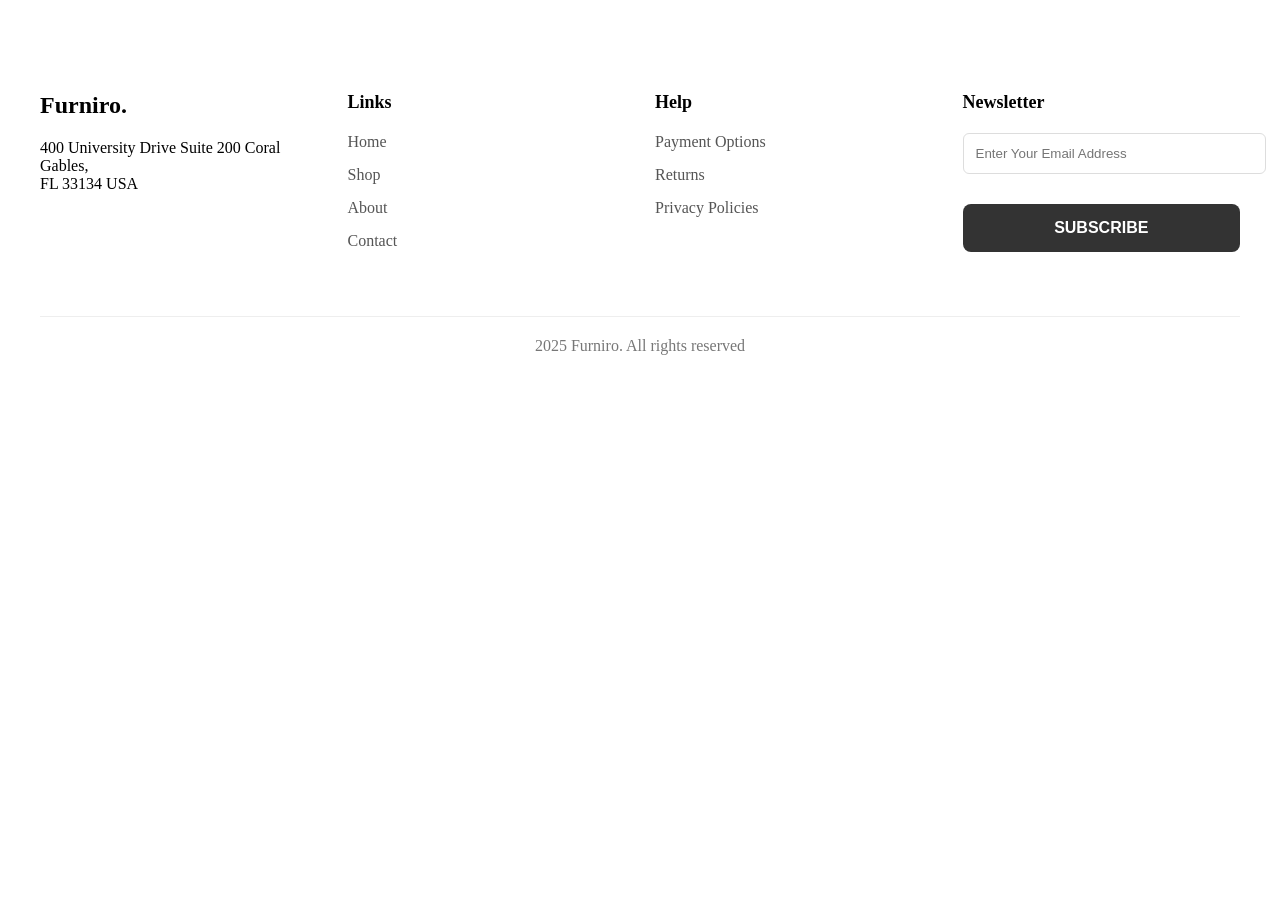
<file: footer.html>
<!DOCTYPE html>
<html lang="en">
<head>
    <meta charset="UTF-8">
    <meta name="viewport" content="width=device-width, initial-scale=1.0">
    <title>Document</title>
    <link rel="stylesheet" href="footer.css" />
</head>
<body>
  <footer>
    <div class="footer-content">
      <div class="footer-column">
        <h3>Furniro.</h3>
        <p>400 University Drive Suite 200 Coral Gables,<br />FL 33134 USA</p>
      </div>
      <div class="footer-column">
        <h4>Links</h4>
        <ul>
          <li><a href="#">Home</a></li>
          <li><a href="#">Shop</a></li>
          <li><a href="#">About</a></li>
          <li><a href="#">Contact</a></li>
        </ul>
      </div>
      <div class="footer-column">
        <h4>Help</h4>
        <ul>
          <li><a href="#">Payment Options</a></li>
          <li><a href="#">Returns</a></li>
          <li><a href="#">Privacy Policies</a></li>
        </ul>
      </div>
      <div class="footer-column">
        <h4>Newsletter</h4>
        <input type="email" placeholder="Enter Your Email Address" />
        <button>SUBSCRIBE</button>
      </div>
    </div>
    <p class="copyright">2025 Furniro. All rights reserved</p>
  </footer>

  <script src="footer.js"></script>
</body>
</html>
</file>
<file: footer.css>
button {
  background-color: #333;
  color: white;
  padding: 15px 30px;
  border: none;
  border-radius: 8px;
  cursor: pointer;
  margin-top: 20px;
  font-size: 16px;
  font-weight: bold;
  transition: background-color 0.3s;
  width: 100%;
}

button:hover {
  background-color: #555;
}

footer {
  background-color: #fff;
  padding: 60px 20px 30px;
  text-align: left;
  margin-top: auto;
}

.footer-content {
  display: flex;
  flex-wrap: wrap;
  justify-content: space-between;
  max-width: 1200px;
  margin: 0 auto;
  gap: 30px;
}

.footer-column {
  flex: 1;
  min-width: 200px;
}

.footer-column h3 {
  font-size: 24px;
  margin-bottom: 20px;
}

.footer-column h4 {
  font-size: 18px;
  margin-bottom: 20px;
}

.footer-column ul {
  list-style: none;
  padding: 0;
}

.footer-column ul li {
  margin-bottom: 15px;
}

.footer-column ul li a {
  text-decoration: none;
  color: #555;
  transition: color 0.3s;
}

.footer-column ul li a:hover {
  color: #333;
}

.footer-column input[type="email"] {
  padding: 12px;
  width: 100%;
  border-radius: 6px;
  border: 1px solid #ddd;
  margin-bottom: 10px;
}

.copyright {
  text-align: center;
  margin-top: 50px;
  padding-top: 20px;
  border-top: 1px solid #eee;
  color: #777;
  max-width: 1200px;
  margin-left: auto;
  margin-right: auto;
}
</file>
